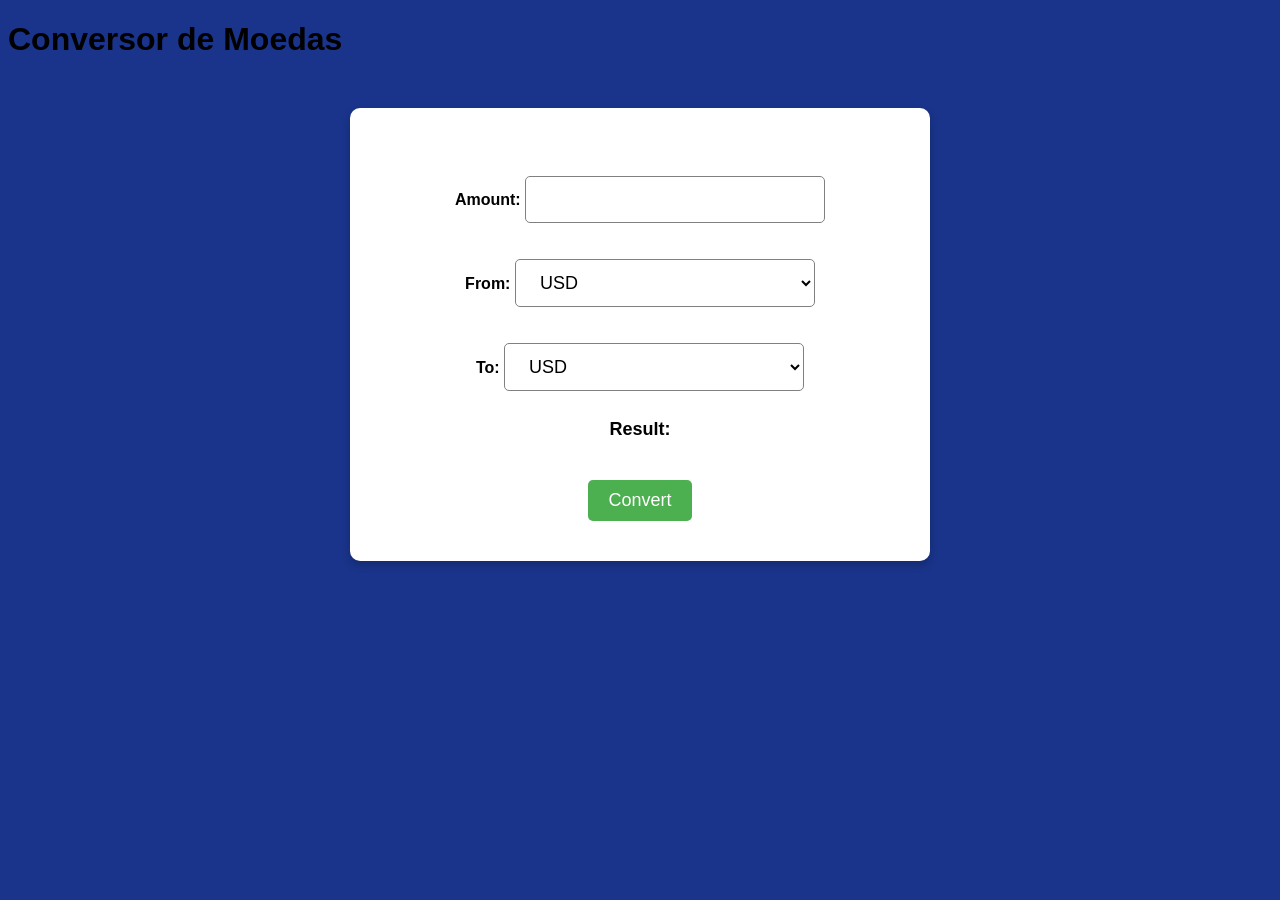
<file: index.html>
<!DOCTYPE html>
<html>
  <head>
    <meta charset="UTF-8">
    <title>Conversor de Moedas</title>
    <link rel="stylesheet" href="style.css">
  </head>
  <body>
    <h1>Conversor de Moedas</h1>
    <div id="converter">
      <div>
        <label for="amount">Amount:</label>
        <input type="text" id="amount">
      </div>
      <div>
        <label for="from">From:</label>
        <select id="from">
          <option value="USD">USD</option>
          <option value="EUR">EUR</option>
          <option value="GBP">GBP</option>
        </select>
      </div>
      <div>
        <label for="to">To:</label>
        <select id="to">
          <option value="USD">USD</option>
          <option value="EUR">EUR</option>
          <option value="GBP">GBP</option>
        </select>
      </div>
      <div id="result">
        <p>Result: <span id="convertedAmount"></span></p>
      </div>
      <button id="convert">Convert</button>
    </div>
    <script src="script.js"></script>
  </body>
</html>
</file>
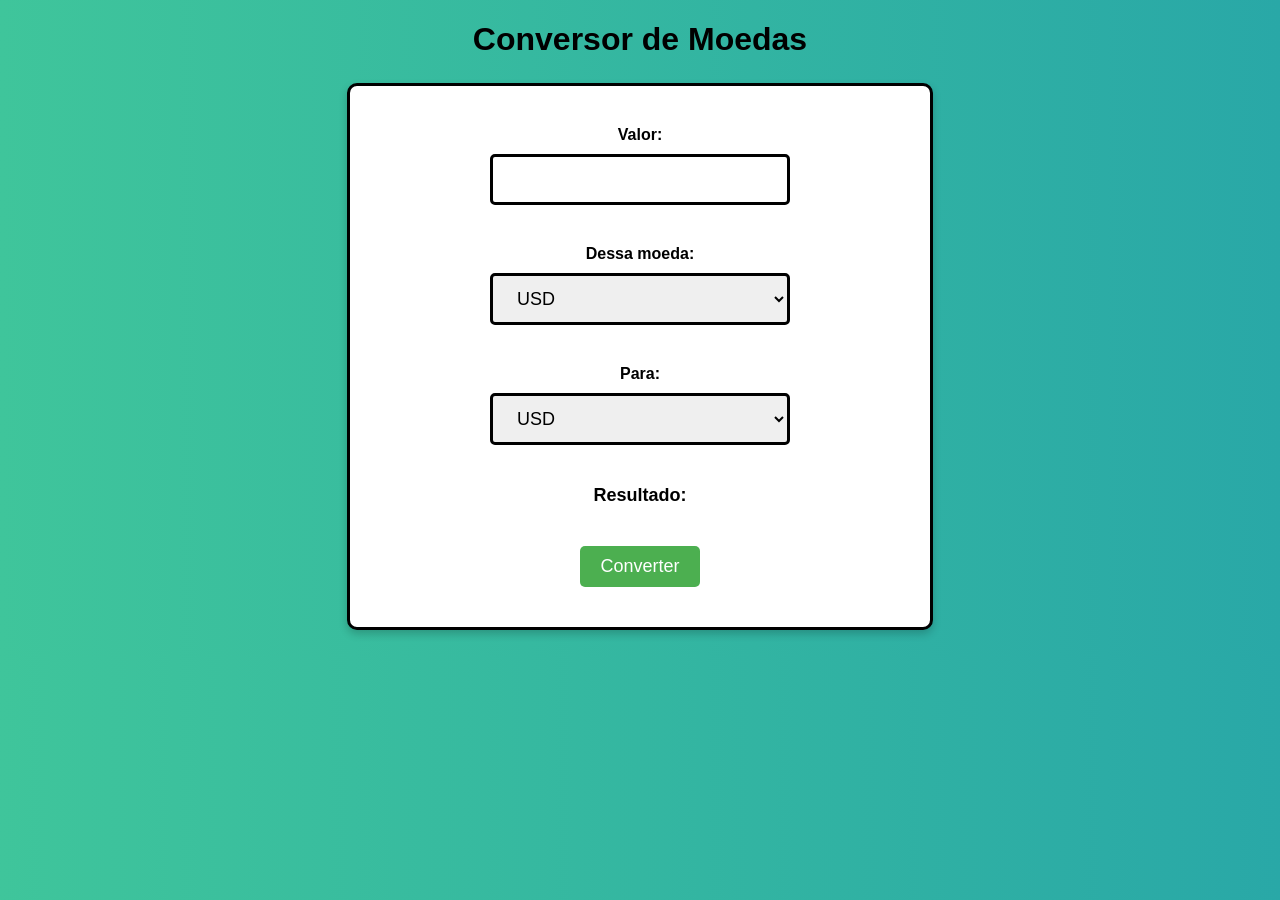
<file: www/index.html>
<!DOCTYPE html>
<html>
  <head>
    <script async src="https://pagead2.googlesyndication.com/pagead/js/adsbygoogle.js?client=ca-pub-8291700047790609"
     crossorigin="anonymous"></script>
    <meta charset="UTF-8">
    <title>Conversor de Moedas</title>
    <link rel="stylesheet" href="css/style.css">
  </head>
  <body>
    <h1><center>Conversor de Moedas</center></h1>
    <div id="converter">
      <div>
        <label for="amount">Valor:</label>
        <input type="text" id="amount">
      </div>
      <div>
        <label for="from">Dessa moeda:</label>
        <select id="from">
          <option value="USD">USD</option>
          <option value="EUR">EUR</option>
          <option value="BRL">BRL</option>
        </select>
      </div>
      <div>
        <label for="to">Para:</label>
        <select id="to">
          <option value="USD">USD</option>
          <option value="EUR">EUR</option>
          <option value="BRL">BRL</option>
        </select>
      </div>
      <div id="result">
        <p>Resultado: <span id="convertedAmount"></span></p>
      </div>
      <button id="convert">Converter</button>
    </div>
    <script src="js/script.js"></script>
  </body>
</html>
</file>
<file: style.css>
body {
    font-family: Arial, sans-serif;
    background-color: #19348a;
  }
  
  #converter {
    width: 500px;
    margin: 50px auto;
    text-align: center;
    background-color: white;
    box-shadow: 0 4px 8px 0 rgba(0,0,0,0.2);
    padding: 40px;
    border-radius: 10px;
  }
  
  #converter div {
    margin: 20px 0;
  }
  
  label {
    font-weight: bold;
  }
  
  input[type="text"] {
    width: 60%;
    padding: 12px 20px;
    margin: 8px 0;
    box-sizing: border-box;
    border-radius: 5px;
    border: 1px solid gray;
    font-size: 18px;
  }
  
  select {
    width: 60%;
    padding: 12px 20px;
    margin: 8px 0;
    box-sizing: border-box;
    border-radius: 5px;
    border: 1px solid gray;
    font-size: 18px;
    background-color: white;
  }
  
  #result {
    margin-top: 20px;
    font-size: 18px;
    font-weight: bold;
  }
  
  button {
    margin-top: 20px;
    padding: 10px 20px;
    font-size: 18px;
    background-color: #4CAF50;
    color: white;
    border: none;
    border-radius: 5px;
    cursor: pointer;
    transition: all 0.3s ease-in-out;
  }
  
  button:hover {
    background-color: #3e8e41;
  }
</file>
<file: www/css/style.css>
body {
  font-family: Century Gothic, CenturyGothic, AppleGothic, sans-serif;
  background: linear-gradient(to right, #3fc59b, #29a8a7);
}

#converter {
  max-width: 500px;
  margin: 25px auto;
  text-align: center;
  background-color: white;
  box-shadow: 0 4px 8px 0 rgba(0,0,0,0.2);
  padding: 40px;
  border-radius: 10px;
  border: 3px solid;
}

#converter div {
  margin-bottom: 20px;
}

label {
  font-weight: bold;
  display: block;
  margin-bottom: 10px;
}

input[type="text"],
select {
  width: 60%;
  padding: 12px 20px;
  margin-bottom: 20px;
  box-sizing: border-box;
  border-radius: 5px;
  border: 3px solid rgb(0, 0, 0);
  font-size: 18px;
}

#result {
  font-size: 18px;
  font-weight: bold;
  margin-top: 20px;
}

button {
  margin-top: 20px;
  padding: 10px 20px;
  font-size: 18px;
  background-color: #4CAF50;
  color: white;
  border: none;
  border-radius: 5px;
  cursor: pointer;
  transition: all 0.3s ease-in-out;
}

button:hover {
  background-color: #3e8e41;
}
</file>
